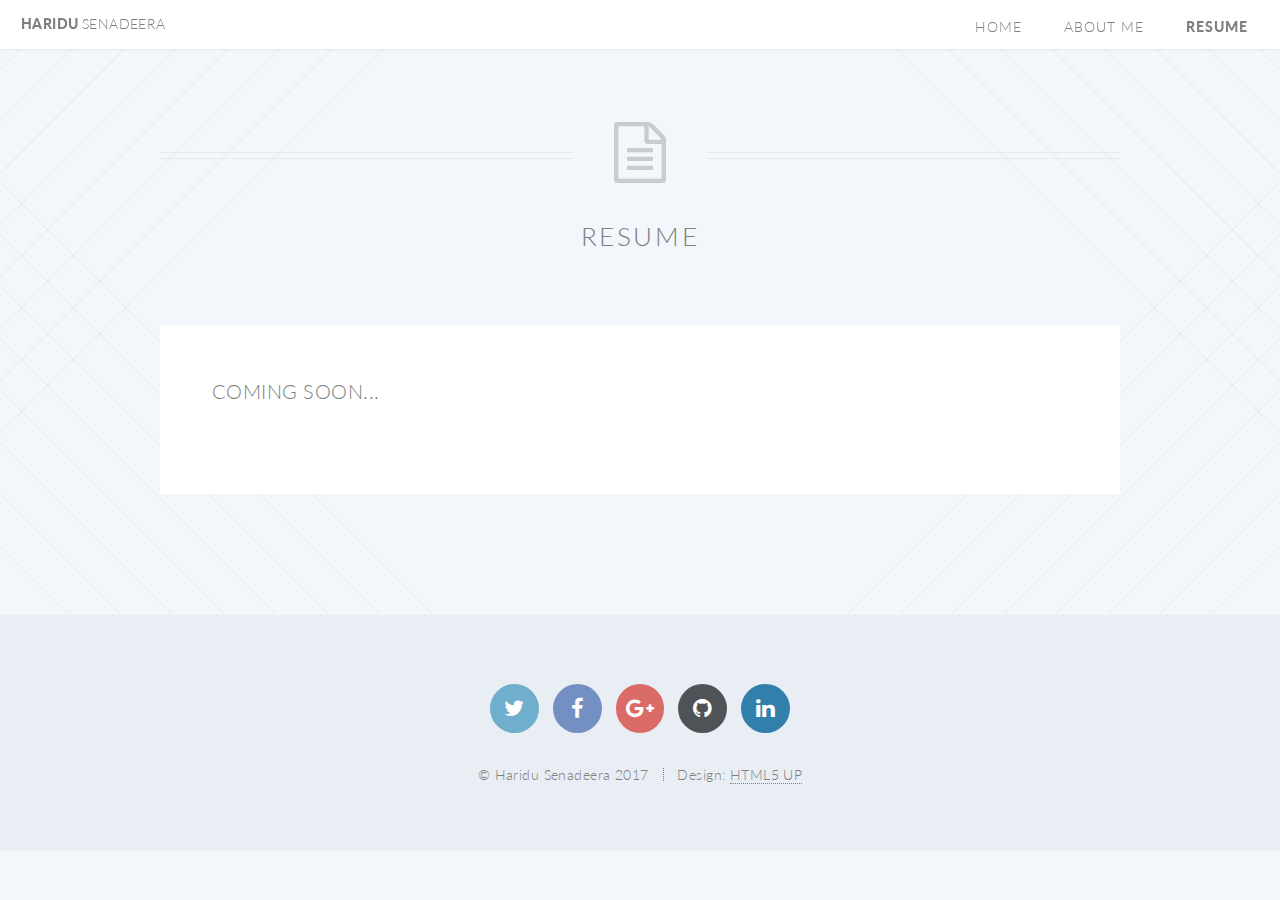
<file: resume.html>
<!DOCTYPE HTML>
<!--
	Twenty by HTML5 UP
	html5up.net | @ajlkn
	Free for personal and commercial use under the CCA 3.0 license (html5up.net/license)
-->
<html>
	<head>
		<title>Resume | Haridu</title>
		<meta charset="utf-8" />
		<meta name="viewport" content="width=device-width, initial-scale=1" />
		<!--[if lte IE 8]><script src="assets/js/ie/html5shiv.js"></script><![endif]-->
		<link rel="stylesheet" href="assets/css/main.css" />
		<!--[if lte IE 8]><link rel="stylesheet" href="assets/css/ie8.css" /><![endif]-->
		<!--[if lte IE 9]><link rel="stylesheet" href="assets/css/ie9.css" /><![endif]-->
	</head>
	<body class="no-sidebar">
		<div id="page-wrapper">

			<!-- Header -->
				<header id="header">
					<h1 id="logo"><a href="index.html">Haridu <span>Senadeera</span></a></h1>
					<nav id="nav">
						<ul>
							<li><a href="index.html">Home</a></li>
							<li><a href="about.html">About Me</a></li>
							<li class="current"><a href="resume.html">Resume</a></li>
						</ul>
					</nav>
				</header>

			<!-- Main -->
				<article id="main">

					<header class="special container">
						<span class="icon fa-file-text-o"></span>
						<h2>Resume</h2>
					</header>

					<!-- One -->
						<section class="wrapper style4 container">

							<!-- Content -->
								<div class="content">
									<section>
										<header>
											<h3>Coming Soon...</h3>
										</header>
										<p></p>
									</section>
								</div>

						</section>

				</article>

			<!-- Footer -->
				<footer id="footer">

					<ul class="icons">
						<li><a href="https://twitter.com/haridu" class="icon circle fa-twitter"><span class="label">Twitter</span></a></li>
						<li><a href="https://www.facebook.com/haridu.senadeera" class="icon circle fa-facebook"><span class="label">Facebook</span></a></li>
						<li><a href="https://plus.google.com/+HariduSenadeera" class="icon circle fa-google-plus"><span class="label">Google+</span></a></li>
						<li><a href="https://github.com/haridusenadeera" class="icon circle fa-github"><span class="label">Github</span></a></li>
						<li><a href="https://www.linkedin.com/in/haridu-senadeera/" class="icon circle fa-linkedin"><span class="label">LinkedIn</span></a></li>
					</ul>

					<ul class="copyright">
						<li>&copy; Haridu Senadeera 2017</li><li>Design: <a href="http://html5up.net">HTML5 UP</a></li>
					</ul>

				</footer>

		</div>

		<!-- Scripts -->
			<script src="assets/js/jquery.min.js"></script>
			<script src="assets/js/jquery.dropotron.min.js"></script>
			<script src="assets/js/jquery.scrolly.min.js"></script>
			<script src="assets/js/jquery.scrollgress.min.js"></script>
			<script src="assets/js/skel.min.js"></script>
			<script src="assets/js/util.js"></script>
			<!--[if lte IE 8]><script src="assets/js/ie/respond.min.js"></script><![endif]-->
			<script src="assets/js/main.js"></script>

	</body>
</html>
</file>
<file: assets/css/ie8.css>
/*
	Twenty by HTML5 UP
	html5up.net | @ajlkn
	Free for personal and commercial use under the CCA 3.0 license (html5up.net/license)
*/

/* Section/Article */

	section > .last-child, section.last-child,
	article > .last-child,
	article.last-child {
		margin-bottom: 0;
	}

/* Banner */

	#banner {
		background-image: url("../../images/banner.jpg");
		background-repeat: no-repeat;
		background-size: cover;
		background-position: auto;
		-ms-behavior: url("assets/js/ie/backgroundsize.min.htc");
	}

		#banner .inner {
			background: #341b2b;
		}

/* CTA */

	#cta {
		background-image: url("../../images/banner.jpg");
		background-repeat: no-repeat;
		background-size: cover;
		background-position: auto;
		-ms-behavior: url("assets/js/ie/backgroundsize.min.htc");
	}
</file>
<file: assets/css/ie9.css>
/*
	Twenty by HTML5 UP
	html5up.net | @ajlkn
	Free for personal and commercial use under the CCA 3.0 license (html5up.net/license)
*/

/* Banner */

	#banner .inner {
		opacity: 1.0;
	}
</file>
<file: assets/css/main.css>
@import url("font-awesome.min.css");
@import url("https://fonts.googleapis.com/css?family=Lato:300,400,900");

/*
	Twenty by HTML5 UP
	html5up.net | @ajlkn
	Free for personal and commercial use under the CCA 3.0 license (html5up.net/license)
*/

/* Reset */

	html, body, div, span, applet, object, iframe, h1, h2, h3, h4, h5, h6, p, blockquote, pre, a, abbr, acronym, address, big, cite, code, del, dfn, em, img, ins, kbd, q, s, samp, small, strike, strong, sub, sup, tt, var, b, u, i, center, dl, dt, dd, ol, ul, li, fieldset, form, label, legend, table, caption, tbody, tfoot, thead, tr, th, td, article, aside, canvas, details, embed, figure, figcaption, footer, header, hgroup, menu, nav, output, ruby, section, summary, time, mark, audio, video {
		margin: 0;
		padding: 0;
		border: 0;
		font-size: 100%;
		font: inherit;
		vertical-align: baseline;
	}

	article, aside, details, figcaption, figure, footer, header, hgroup, menu, nav, section {
		display: block;
	}

	body {
		line-height: 1;
	}

	ol, ul {
		list-style: none;
	}

	blockquote, q {
		quotes: none;
	}

	blockquote:before, blockquote:after, q:before, q:after {
		content: '';
		content: none;
	}

	table {
		border-collapse: collapse;
		border-spacing: 0;
	}

	body {
		-webkit-text-size-adjust: none;
	}

/* Box Model */

	*, *:before, *:after {
		-moz-box-sizing: border-box;
		-webkit-box-sizing: border-box;
		box-sizing: border-box;
	}

/* Containers */

	.container {
		margin-left: auto;
		margin-right: auto;
	}

	.container.\31 25\25 {
		width: 100%;
		max-width: 1750px;
		min-width: 1400px;
	}

	.container.\37 5\25 {
		width: 1050px;
	}

	.container.\35 0\25 {
		width: 700px;
	}

	.container.\32 5\25 {
		width: 350px;
	}

	.container {
		width: 1400px;
	}

	@media screen and (max-width: 1680px) {

		.container.\31 25\25 {
			width: 100%;
			max-width: 1500px;
			min-width: 1200px;
		}

		.container.\37 5\25 {
			width: 900px;
		}

		.container.\35 0\25 {
			width: 600px;
		}

		.container.\32 5\25 {
			width: 300px;
		}

		.container {
			width: 1200px;
		}

	}

	@media screen and (max-width: 1280px) {

		.container.\31 25\25 {
			width: 100%;
			max-width: 1200px;
			min-width: 960px;
		}

		.container.\37 5\25 {
			width: 720px;
		}

		.container.\35 0\25 {
			width: 480px;
		}

		.container.\32 5\25 {
			width: 240px;
		}

		.container {
			width: 960px;
		}

	}

	@media screen and (max-width: 980px) {

		.container.\31 25\25 {
			width: 100%;
			max-width: 118.75%;
			min-width: 95%;
		}

		.container.\37 5\25 {
			width: 71.25%;
		}

		.container.\35 0\25 {
			width: 47.5%;
		}

		.container.\32 5\25 {
			width: 23.75%;
		}

		.container {
			width: 95%;
		}

	}

	@media screen and (max-width: 840px) {

		.container.\31 25\25 {
			width: 100%;
			max-width: 118.75%;
			min-width: 95%;
		}

		.container.\37 5\25 {
			width: 71.25%;
		}

		.container.\35 0\25 {
			width: 47.5%;
		}

		.container.\32 5\25 {
			width: 23.75%;
		}

		.container {
			width: 95% !important;
		}

	}

	@media screen and (max-width: 736px) {

		.container.\31 25\25 {
			width: 100%;
			max-width: 125%;
			min-width: 100%;
		}

		.container.\37 5\25 {
			width: 75%;
		}

		.container.\35 0\25 {
			width: 50%;
		}

		.container.\32 5\25 {
			width: 25%;
		}

		.container {
			width: 100% !important;
		}

	}

/* Grid */

	.row {
		border-bottom: solid 1px transparent;
		-moz-box-sizing: border-box;
		-webkit-box-sizing: border-box;
		box-sizing: border-box;
	}

	.row > * {
		float: left;
		-moz-box-sizing: border-box;
		-webkit-box-sizing: border-box;
		box-sizing: border-box;
	}

	.row:after, .row:before {
		content: '';
		display: block;
		clear: both;
		height: 0;
	}

	.row.uniform > * > :first-child {
		margin-top: 0;
	}

	.row.uniform > * > :last-child {
		margin-bottom: 0;
	}

	.row.\30 \25 > * {
		padding: 0px 0 0 0px;
	}

	.row.\30 \25 {
		margin: 0px 0 -1px 0px;
	}

	.row.uniform.\30 \25 > * {
		padding: 0px 0 0 0px;
	}

	.row.uniform.\30 \25 {
		margin: 0px 0 -1px 0px;
	}

	.row > * {
		padding: 50px 0 0 50px;
	}

	.row {
		margin: -50px 0 -1px -50px;
	}

	.row.uniform > * {
		padding: 50px 0 0 50px;
	}

	.row.uniform {
		margin: -50px 0 -1px -50px;
	}

	.row.\32 00\25 > * {
		padding: 100px 0 0 100px;
	}

	.row.\32 00\25 {
		margin: -100px 0 -1px -100px;
	}

	.row.uniform.\32 00\25 > * {
		padding: 100px 0 0 100px;
	}

	.row.uniform.\32 00\25 {
		margin: -100px 0 -1px -100px;
	}

	.row.\31 50\25 > * {
		padding: 75px 0 0 75px;
	}

	.row.\31 50\25 {
		margin: -75px 0 -1px -75px;
	}

	.row.uniform.\31 50\25 > * {
		padding: 75px 0 0 75px;
	}

	.row.uniform.\31 50\25 {
		margin: -75px 0 -1px -75px;
	}

	.row.\35 0\25 > * {
		padding: 25px 0 0 25px;
	}

	.row.\35 0\25 {
		margin: -25px 0 -1px -25px;
	}

	.row.uniform.\35 0\25 > * {
		padding: 25px 0 0 25px;
	}

	.row.uniform.\35 0\25 {
		margin: -25px 0 -1px -25px;
	}

	.row.\32 5\25 > * {
		padding: 12.5px 0 0 12.5px;
	}

	.row.\32 5\25 {
		margin: -12.5px 0 -1px -12.5px;
	}

	.row.uniform.\32 5\25 > * {
		padding: 12.5px 0 0 12.5px;
	}

	.row.uniform.\32 5\25 {
		margin: -12.5px 0 -1px -12.5px;
	}

	.\31 2u, .\31 2u\24 {
		width: 100%;
		clear: none;
		margin-left: 0;
	}

	.\31 1u, .\31 1u\24 {
		width: 91.6666666667%;
		clear: none;
		margin-left: 0;
	}

	.\31 0u, .\31 0u\24 {
		width: 83.3333333333%;
		clear: none;
		margin-left: 0;
	}

	.\39 u, .\39 u\24 {
		width: 75%;
		clear: none;
		margin-left: 0;
	}

	.\38 u, .\38 u\24 {
		width: 66.6666666667%;
		clear: none;
		margin-left: 0;
	}

	.\37 u, .\37 u\24 {
		width: 58.3333333333%;
		clear: none;
		margin-left: 0;
	}

	.\36 u, .\36 u\24 {
		width: 50%;
		clear: none;
		margin-left: 0;
	}

	.\35 u, .\35 u\24 {
		width: 41.6666666667%;
		clear: none;
		margin-left: 0;
	}

	.\34 u, .\34 u\24 {
		width: 33.3333333333%;
		clear: none;
		margin-left: 0;
	}

	.\33 u, .\33 u\24 {
		width: 25%;
		clear: none;
		margin-left: 0;
	}

	.\32 u, .\32 u\24 {
		width: 16.6666666667%;
		clear: none;
		margin-left: 0;
	}

	.\31 u, .\31 u\24 {
		width: 8.3333333333%;
		clear: none;
		margin-left: 0;
	}

	.\31 2u\24 + *,
	.\31 1u\24 + *,
	.\31 0u\24 + *,
	.\39 u\24 + *,
	.\38 u\24 + *,
	.\37 u\24 + *,
	.\36 u\24 + *,
	.\35 u\24 + *,
	.\34 u\24 + *,
	.\33 u\24 + *,
	.\32 u\24 + *,
	.\31 u\24 + * {
		clear: left;
	}

	.\-11u {
		margin-left: 91.66667%;
	}

	.\-10u {
		margin-left: 83.33333%;
	}

	.\-9u {
		margin-left: 75%;
	}

	.\-8u {
		margin-left: 66.66667%;
	}

	.\-7u {
		margin-left: 58.33333%;
	}

	.\-6u {
		margin-left: 50%;
	}

	.\-5u {
		margin-left: 41.66667%;
	}

	.\-4u {
		margin-left: 33.33333%;
	}

	.\-3u {
		margin-left: 25%;
	}

	.\-2u {
		margin-left: 16.66667%;
	}

	.\-1u {
		margin-left: 8.33333%;
	}

	@media screen and (max-width: 1680px) {

		.row > * {
			padding: 40px 0 0 40px;
		}

		.row {
			margin: -40px 0 -1px -40px;
		}

		.row.uniform > * {
			padding: 40px 0 0 40px;
		}

		.row.uniform {
			margin: -40px 0 -1px -40px;
		}

		.row.\32 00\25 > * {
			padding: 80px 0 0 80px;
		}

		.row.\32 00\25 {
			margin: -80px 0 -1px -80px;
		}

		.row.uniform.\32 00\25 > * {
			padding: 80px 0 0 80px;
		}

		.row.uniform.\32 00\25 {
			margin: -80px 0 -1px -80px;
		}

		.row.\31 50\25 > * {
			padding: 60px 0 0 60px;
		}

		.row.\31 50\25 {
			margin: -60px 0 -1px -60px;
		}

		.row.uniform.\31 50\25 > * {
			padding: 60px 0 0 60px;
		}

		.row.uniform.\31 50\25 {
			margin: -60px 0 -1px -60px;
		}

		.row.\35 0\25 > * {
			padding: 20px 0 0 20px;
		}

		.row.\35 0\25 {
			margin: -20px 0 -1px -20px;
		}

		.row.uniform.\35 0\25 > * {
			padding: 20px 0 0 20px;
		}

		.row.uniform.\35 0\25 {
			margin: -20px 0 -1px -20px;
		}

		.row.\32 5\25 > * {
			padding: 10px 0 0 10px;
		}

		.row.\32 5\25 {
			margin: -10px 0 -1px -10px;
		}

		.row.uniform.\32 5\25 > * {
			padding: 10px 0 0 10px;
		}

		.row.uniform.\32 5\25 {
			margin: -10px 0 -1px -10px;
		}

		.\31 2u\28wide\29, .\31 2u\24\28wide\29 {
			width: 100%;
			clear: none;
			margin-left: 0;
		}

		.\31 1u\28wide\29, .\31 1u\24\28wide\29 {
			width: 91.6666666667%;
			clear: none;
			margin-left: 0;
		}

		.\31 0u\28wide\29, .\31 0u\24\28wide\29 {
			width: 83.3333333333%;
			clear: none;
			margin-left: 0;
		}

		.\39 u\28wide\29, .\39 u\24\28wide\29 {
			width: 75%;
			clear: none;
			margin-left: 0;
		}

		.\38 u\28wide\29, .\38 u\24\28wide\29 {
			width: 66.6666666667%;
			clear: none;
			margin-left: 0;
		}

		.\37 u\28wide\29, .\37 u\24\28wide\29 {
			width: 58.3333333333%;
			clear: none;
			margin-left: 0;
		}

		.\36 u\28wide\29, .\36 u\24\28wide\29 {
			width: 50%;
			clear: none;
			margin-left: 0;
		}

		.\35 u\28wide\29, .\35 u\24\28wide\29 {
			width: 41.6666666667%;
			clear: none;
			margin-left: 0;
		}

		.\34 u\28wide\29, .\34 u\24\28wide\29 {
			width: 33.3333333333%;
			clear: none;
			margin-left: 0;
		}

		.\33 u\28wide\29, .\33 u\24\28wide\29 {
			width: 25%;
			clear: none;
			margin-left: 0;
		}

		.\32 u\28wide\29, .\32 u\24\28wide\29 {
			width: 16.6666666667%;
			clear: none;
			margin-left: 0;
		}

		.\31 u\28wide\29, .\31 u\24\28wide\29 {
			width: 8.3333333333%;
			clear: none;
			margin-left: 0;
		}

		.\31 2u\24\28wide\29 + *,
		.\31 1u\24\28wide\29 + *,
		.\31 0u\24\28wide\29 + *,
		.\39 u\24\28wide\29 + *,
		.\38 u\24\28wide\29 + *,
		.\37 u\24\28wide\29 + *,
		.\36 u\24\28wide\29 + *,
		.\35 u\24\28wide\29 + *,
		.\34 u\24\28wide\29 + *,
		.\33 u\24\28wide\29 + *,
		.\32 u\24\28wide\29 + *,
		.\31 u\24\28wide\29 + * {
			clear: left;
		}

		.\-11u\28wide\29 {
			margin-left: 91.66667%;
		}

		.\-10u\28wide\29 {
			margin-left: 83.33333%;
		}

		.\-9u\28wide\29 {
			margin-left: 75%;
		}

		.\-8u\28wide\29 {
			margin-left: 66.66667%;
		}

		.\-7u\28wide\29 {
			margin-left: 58.33333%;
		}

		.\-6u\28wide\29 {
			margin-left: 50%;
		}

		.\-5u\28wide\29 {
			margin-left: 41.66667%;
		}

		.\-4u\28wide\29 {
			margin-left: 33.33333%;
		}

		.\-3u\28wide\29 {
			margin-left: 25%;
		}

		.\-2u\28wide\29 {
			margin-left: 16.66667%;
		}

		.\-1u\28wide\29 {
			margin-left: 8.33333%;
		}

	}

	@media screen and (max-width: 1280px) {

		.row > * {
			padding: 40px 0 0 40px;
		}

		.row {
			margin: -40px 0 -1px -40px;
		}

		.row.uniform > * {
			padding: 40px 0 0 40px;
		}

		.row.uniform {
			margin: -40px 0 -1px -40px;
		}

		.row.\32 00\25 > * {
			padding: 80px 0 0 80px;
		}

		.row.\32 00\25 {
			margin: -80px 0 -1px -80px;
		}

		.row.uniform.\32 00\25 > * {
			padding: 80px 0 0 80px;
		}

		.row.uniform.\32 00\25 {
			margin: -80px 0 -1px -80px;
		}

		.row.\31 50\25 > * {
			padding: 60px 0 0 60px;
		}

		.row.\31 50\25 {
			margin: -60px 0 -1px -60px;
		}

		.row.uniform.\31 50\25 > * {
			padding: 60px 0 0 60px;
		}

		.row.uniform.\31 50\25 {
			margin: -60px 0 -1px -60px;
		}

		.row.\35 0\25 > * {
			padding: 20px 0 0 20px;
		}

		.row.\35 0\25 {
			margin: -20px 0 -1px -20px;
		}

		.row.uniform.\35 0\25 > * {
			padding: 20px 0 0 20px;
		}

		.row.uniform.\35 0\25 {
			margin: -20px 0 -1px -20px;
		}

		.row.\32 5\25 > * {
			padding: 10px 0 0 10px;
		}

		.row.\32 5\25 {
			margin: -10px 0 -1px -10px;
		}

		.row.uniform.\32 5\25 > * {
			padding: 10px 0 0 10px;
		}

		.row.uniform.\32 5\25 {
			margin: -10px 0 -1px -10px;
		}

		.\31 2u\28normal\29, .\31 2u\24\28normal\29 {
			width: 100%;
			clear: none;
			margin-left: 0;
		}

		.\31 1u\28normal\29, .\31 1u\24\28normal\29 {
			width: 91.6666666667%;
			clear: none;
			margin-left: 0;
		}

		.\31 0u\28normal\29, .\31 0u\24\28normal\29 {
			width: 83.3333333333%;
			clear: none;
			margin-left: 0;
		}

		.\39 u\28normal\29, .\39 u\24\28normal\29 {
			width: 75%;
			clear: none;
			margin-left: 0;
		}

		.\38 u\28normal\29, .\38 u\24\28normal\29 {
			width: 66.6666666667%;
			clear: none;
			margin-left: 0;
		}

		.\37 u\28normal\29, .\37 u\24\28normal\29 {
			width: 58.3333333333%;
			clear: none;
			margin-left: 0;
		}

		.\36 u\28normal\29, .\36 u\24\28normal\29 {
			width: 50%;
			clear: none;
			margin-left: 0;
		}

		.\35 u\28normal\29, .\35 u\24\28normal\29 {
			width: 41.6666666667%;
			clear: none;
			margin-left: 0;
		}

		.\34 u\28normal\29, .\34 u\24\28normal\29 {
			width: 33.3333333333%;
			clear: none;
			margin-left: 0;
		}

		.\33 u\28normal\29, .\33 u\24\28normal\29 {
			width: 25%;
			clear: none;
			margin-left: 0;
		}

		.\32 u\28normal\29, .\32 u\24\28normal\29 {
			width: 16.6666666667%;
			clear: none;
			margin-left: 0;
		}

		.\31 u\28normal\29, .\31 u\24\28normal\29 {
			width: 8.3333333333%;
			clear: none;
			margin-left: 0;
		}

		.\31 2u\24\28normal\29 + *,
		.\31 1u\24\28normal\29 + *,
		.\31 0u\24\28normal\29 + *,
		.\39 u\24\28normal\29 + *,
		.\38 u\24\28normal\29 + *,
		.\37 u\24\28normal\29 + *,
		.\36 u\24\28normal\29 + *,
		.\35 u\24\28normal\29 + *,
		.\34 u\24\28normal\29 + *,
		.\33 u\24\28normal\29 + *,
		.\32 u\24\28normal\29 + *,
		.\31 u\24\28normal\29 + * {
			clear: left;
		}

		.\-11u\28normal\29 {
			margin-left: 91.66667%;
		}

		.\-10u\28normal\29 {
			margin-left: 83.33333%;
		}

		.\-9u\28normal\29 {
			margin-left: 75%;
		}

		.\-8u\28normal\29 {
			margin-left: 66.66667%;
		}

		.\-7u\28normal\29 {
			margin-left: 58.33333%;
		}

		.\-6u\28normal\29 {
			margin-left: 50%;
		}

		.\-5u\28normal\29 {
			margin-left: 41.66667%;
		}

		.\-4u\28normal\29 {
			margin-left: 33.33333%;
		}

		.\-3u\28normal\29 {
			margin-left: 25%;
		}

		.\-2u\28normal\29 {
			margin-left: 16.66667%;
		}

		.\-1u\28normal\29 {
			margin-left: 8.33333%;
		}

	}

	@media screen and (max-width: 980px) {

		.row > * {
			padding: 30px 0 0 30px;
		}

		.row {
			margin: -30px 0 -1px -30px;
		}

		.row.uniform > * {
			padding: 30px 0 0 30px;
		}

		.row.uniform {
			margin: -30px 0 -1px -30px;
		}

		.row.\32 00\25 > * {
			padding: 60px 0 0 60px;
		}

		.row.\32 00\25 {
			margin: -60px 0 -1px -60px;
		}

		.row.uniform.\32 00\25 > * {
			padding: 60px 0 0 60px;
		}

		.row.uniform.\32 00\25 {
			margin: -60px 0 -1px -60px;
		}

		.row.\31 50\25 > * {
			padding: 45px 0 0 45px;
		}

		.row.\31 50\25 {
			margin: -45px 0 -1px -45px;
		}

		.row.uniform.\31 50\25 > * {
			padding: 45px 0 0 45px;
		}

		.row.uniform.\31 50\25 {
			margin: -45px 0 -1px -45px;
		}

		.row.\35 0\25 > * {
			padding: 15px 0 0 15px;
		}

		.row.\35 0\25 {
			margin: -15px 0 -1px -15px;
		}

		.row.uniform.\35 0\25 > * {
			padding: 15px 0 0 15px;
		}

		.row.uniform.\35 0\25 {
			margin: -15px 0 -1px -15px;
		}

		.row.\32 5\25 > * {
			padding: 7.5px 0 0 7.5px;
		}

		.row.\32 5\25 {
			margin: -7.5px 0 -1px -7.5px;
		}

		.row.uniform.\32 5\25 > * {
			padding: 7.5px 0 0 7.5px;
		}

		.row.uniform.\32 5\25 {
			margin: -7.5px 0 -1px -7.5px;
		}

		.\31 2u\28narrow\29, .\31 2u\24\28narrow\29 {
			width: 100%;
			clear: none;
			margin-left: 0;
		}

		.\31 1u\28narrow\29, .\31 1u\24\28narrow\29 {
			width: 91.6666666667%;
			clear: none;
			margin-left: 0;
		}

		.\31 0u\28narrow\29, .\31 0u\24\28narrow\29 {
			width: 83.3333333333%;
			clear: none;
			margin-left: 0;
		}

		.\39 u\28narrow\29, .\39 u\24\28narrow\29 {
			width: 75%;
			clear: none;
			margin-left: 0;
		}

		.\38 u\28narrow\29, .\38 u\24\28narrow\29 {
			width: 66.6666666667%;
			clear: none;
			margin-left: 0;
		}

		.\37 u\28narrow\29, .\37 u\24\28narrow\29 {
			width: 58.3333333333%;
			clear: none;
			margin-left: 0;
		}

		.\36 u\28narrow\29, .\36 u\24\28narrow\29 {
			width: 50%;
			clear: none;
			margin-left: 0;
		}

		.\35 u\28narrow\29, .\35 u\24\28narrow\29 {
			width: 41.6666666667%;
			clear: none;
			margin-left: 0;
		}

		.\34 u\28narrow\29, .\34 u\24\28narrow\29 {
			width: 33.3333333333%;
			clear: none;
			margin-left: 0;
		}

		.\33 u\28narrow\29, .\33 u\24\28narrow\29 {
			width: 25%;
			clear: none;
			margin-left: 0;
		}

		.\32 u\28narrow\29, .\32 u\24\28narrow\29 {
			width: 16.6666666667%;
			clear: none;
			margin-left: 0;
		}

		.\31 u\28narrow\29, .\31 u\24\28narrow\29 {
			width: 8.3333333333%;
			clear: none;
			margin-left: 0;
		}

		.\31 2u\24\28narrow\29 + *,
		.\31 1u\24\28narrow\29 + *,
		.\31 0u\24\28narrow\29 + *,
		.\39 u\24\28narrow\29 + *,
		.\38 u\24\28narrow\29 + *,
		.\37 u\24\28narrow\29 + *,
		.\36 u\24\28narrow\29 + *,
		.\35 u\24\28narrow\29 + *,
		.\34 u\24\28narrow\29 + *,
		.\33 u\24\28narrow\29 + *,
		.\32 u\24\28narrow\29 + *,
		.\31 u\24\28narrow\29 + * {
			clear: left;
		}

		.\-11u\28narrow\29 {
			margin-left: 91.66667%;
		}

		.\-10u\28narrow\29 {
			margin-left: 83.33333%;
		}

		.\-9u\28narrow\29 {
			margin-left: 75%;
		}

		.\-8u\28narrow\29 {
			margin-left: 66.66667%;
		}

		.\-7u\28narrow\29 {
			margin-left: 58.33333%;
		}

		.\-6u\28narrow\29 {
			margin-left: 50%;
		}

		.\-5u\28narrow\29 {
			margin-left: 41.66667%;
		}

		.\-4u\28narrow\29 {
			margin-left: 33.33333%;
		}

		.\-3u\28narrow\29 {
			margin-left: 25%;
		}

		.\-2u\28narrow\29 {
			margin-left: 16.66667%;
		}

		.\-1u\28narrow\29 {
			margin-left: 8.33333%;
		}

	}

	@media screen and (max-width: 840px) {

		.row > * {
			padding: 30px 0 0 30px;
		}

		.row {
			margin: -30px 0 -1px -30px;
		}

		.row.uniform > * {
			padding: 30px 0 0 30px;
		}

		.row.uniform {
			margin: -30px 0 -1px -30px;
		}

		.row.\32 00\25 > * {
			padding: 60px 0 0 60px;
		}

		.row.\32 00\25 {
			margin: -60px 0 -1px -60px;
		}

		.row.uniform.\32 00\25 > * {
			padding: 60px 0 0 60px;
		}

		.row.uniform.\32 00\25 {
			margin: -60px 0 -1px -60px;
		}

		.row.\31 50\25 > * {
			padding: 45px 0 0 45px;
		}

		.row.\31 50\25 {
			margin: -45px 0 -1px -45px;
		}

		.row.uniform.\31 50\25 > * {
			padding: 45px 0 0 45px;
		}

		.row.uniform.\31 50\25 {
			margin: -45px 0 -1px -45px;
		}

		.row.\35 0\25 > * {
			padding: 15px 0 0 15px;
		}

		.row.\35 0\25 {
			margin: -15px 0 -1px -15px;
		}

		.row.uniform.\35 0\25 > * {
			padding: 15px 0 0 15px;
		}

		.row.uniform.\35 0\25 {
			margin: -15px 0 -1px -15px;
		}

		.row.\32 5\25 > * {
			padding: 7.5px 0 0 7.5px;
		}

		.row.\32 5\25 {
			margin: -7.5px 0 -1px -7.5px;
		}

		.row.uniform.\32 5\25 > * {
			padding: 7.5px 0 0 7.5px;
		}

		.row.uniform.\32 5\25 {
			margin: -7.5px 0 -1px -7.5px;
		}

		.\31 2u\28narrower\29, .\31 2u\24\28narrower\29 {
			width: 100%;
			clear: none;
			margin-left: 0;
		}

		.\31 1u\28narrower\29, .\31 1u\24\28narrower\29 {
			width: 91.6666666667%;
			clear: none;
			margin-left: 0;
		}

		.\31 0u\28narrower\29, .\31 0u\24\28narrower\29 {
			width: 83.3333333333%;
			clear: none;
			margin-left: 0;
		}

		.\39 u\28narrower\29, .\39 u\24\28narrower\29 {
			width: 75%;
			clear: none;
			margin-left: 0;
		}

		.\38 u\28narrower\29, .\38 u\24\28narrower\29 {
			width: 66.6666666667%;
			clear: none;
			margin-left: 0;
		}

		.\37 u\28narrower\29, .\37 u\24\28narrower\29 {
			width: 58.3333333333%;
			clear: none;
			margin-left: 0;
		}

		.\36 u\28narrower\29, .\36 u\24\28narrower\29 {
			width: 50%;
			clear: none;
			margin-left: 0;
		}

		.\35 u\28narrower\29, .\35 u\24\28narrower\29 {
			width: 41.6666666667%;
			clear: none;
			margin-left: 0;
		}

		.\34 u\28narrower\29, .\34 u\24\28narrower\29 {
			width: 33.3333333333%;
			clear: none;
			margin-left: 0;
		}

		.\33 u\28narrower\29, .\33 u\24\28narrower\29 {
			width: 25%;
			clear: none;
			margin-left: 0;
		}

		.\32 u\28narrower\29, .\32 u\24\28narrower\29 {
			width: 16.6666666667%;
			clear: none;
			margin-left: 0;
		}

		.\31 u\28narrower\29, .\31 u\24\28narrower\29 {
			width: 8.3333333333%;
			clear: none;
			margin-left: 0;
		}

		.\31 2u\24\28narrower\29 + *,
		.\31 1u\24\28narrower\29 + *,
		.\31 0u\24\28narrower\29 + *,
		.\39 u\24\28narrower\29 + *,
		.\38 u\24\28narrower\29 + *,
		.\37 u\24\28narrower\29 + *,
		.\36 u\24\28narrower\29 + *,
		.\35 u\24\28narrower\29 + *,
		.\34 u\24\28narrower\29 + *,
		.\33 u\24\28narrower\29 + *,
		.\32 u\24\28narrower\29 + *,
		.\31 u\24\28narrower\29 + * {
			clear: left;
		}

		.\-11u\28narrower\29 {
			margin-left: 91.66667%;
		}

		.\-10u\28narrower\29 {
			margin-left: 83.33333%;
		}

		.\-9u\28narrower\29 {
			margin-left: 75%;
		}

		.\-8u\28narrower\29 {
			margin-left: 66.66667%;
		}

		.\-7u\28narrower\29 {
			margin-left: 58.33333%;
		}

		.\-6u\28narrower\29 {
			margin-left: 50%;
		}

		.\-5u\28narrower\29 {
			margin-left: 41.66667%;
		}

		.\-4u\28narrower\29 {
			margin-left: 33.33333%;
		}

		.\-3u\28narrower\29 {
			margin-left: 25%;
		}

		.\-2u\28narrower\29 {
			margin-left: 16.66667%;
		}

		.\-1u\28narrower\29 {
			margin-left: 8.33333%;
		}

	}

	@media screen and (max-width: 736px) {

		.row > * {
			padding: 30px 0 0 30px;
		}

		.row {
			margin: -30px 0 -1px -30px;
		}

		.row.uniform > * {
			padding: 30px 0 0 30px;
		}

		.row.uniform {
			margin: -30px 0 -1px -30px;
		}

		.row.\32 00\25 > * {
			padding: 60px 0 0 60px;
		}

		.row.\32 00\25 {
			margin: -60px 0 -1px -60px;
		}

		.row.uniform.\32 00\25 > * {
			padding: 60px 0 0 60px;
		}

		.row.uniform.\32 00\25 {
			margin: -60px 0 -1px -60px;
		}

		.row.\31 50\25 > * {
			padding: 45px 0 0 45px;
		}

		.row.\31 50\25 {
			margin: -45px 0 -1px -45px;
		}

		.row.uniform.\31 50\25 > * {
			padding: 45px 0 0 45px;
		}

		.row.uniform.\31 50\25 {
			margin: -45px 0 -1px -45px;
		}

		.row.\35 0\25 > * {
			padding: 15px 0 0 15px;
		}

		.row.\35 0\25 {
			margin: -15px 0 -1px -15px;
		}

		.row.uniform.\35 0\25 > * {
			padding: 15px 0 0 15px;
		}

		.row.uniform.\35 0\25 {
			margin: -15px 0 -1px -15px;
		}

		.row.\32 5\25 > * {
			padding: 7.5px 0 0 7.5px;
		}

		.row.\32 5\25 {
			margin: -7.5px 0 -1px -7.5px;
		}

		.row.uniform.\32 5\25 > * {
			padding: 7.5px 0 0 7.5px;
		}

		.row.uniform.\32 5\25 {
			margin: -7.5px 0 -1px -7.5px;
		}

		.\31 2u\28mobile\29, .\31 2u\24\28mobile\29 {
			width: 100%;
			clear: none;
			margin-left: 0;
		}

		.\31 1u\28mobile\29, .\31 1u\24\28mobile\29 {
			width: 91.6666666667%;
			clear: none;
			margin-left: 0;
		}

		.\31 0u\28mobile\29, .\31 0u\24\28mobile\29 {
			width: 83.3333333333%;
			clear: none;
			margin-left: 0;
		}

		.\39 u\28mobile\29, .\39 u\24\28mobile\29 {
			width: 75%;
			clear: none;
			margin-left: 0;
		}

		.\38 u\28mobile\29, .\38 u\24\28mobile\29 {
			width: 66.6666666667%;
			clear: none;
			margin-left: 0;
		}

		.\37 u\28mobile\29, .\37 u\24\28mobile\29 {
			width: 58.3333333333%;
			clear: none;
			margin-left: 0;
		}

		.\36 u\28mobile\29, .\36 u\24\28mobile\29 {
			width: 50%;
			clear: none;
			margin-left: 0;
		}

		.\35 u\28mobile\29, .\35 u\24\28mobile\29 {
			width: 41.6666666667%;
			clear: none;
			margin-left: 0;
		}

		.\34 u\28mobile\29, .\34 u\24\28mobile\29 {
			width: 33.3333333333%;
			clear: none;
			margin-left: 0;
		}

		.\33 u\28mobile\29, .\33 u\24\28mobile\29 {
			width: 25%;
			clear: none;
			margin-left: 0;
		}

		.\32 u\28mobile\29, .\32 u\24\28mobile\29 {
			width: 16.6666666667%;
			clear: none;
			margin-left: 0;
		}

		.\31 u\28mobile\29, .\31 u\24\28mobile\29 {
			width: 8.3333333333%;
			clear: none;
			margin-left: 0;
		}

		.\31 2u\24\28mobile\29 + *,
		.\31 1u\24\28mobile\29 + *,
		.\31 0u\24\28mobile\29 + *,
		.\39 u\24\28mobile\29 + *,
		.\38 u\24\28mobile\29 + *,
		.\37 u\24\28mobile\29 + *,
		.\36 u\24\28mobile\29 + *,
		.\35 u\24\28mobile\29 + *,
		.\34 u\24\28mobile\29 + *,
		.\33 u\24\28mobile\29 + *,
		.\32 u\24\28mobile\29 + *,
		.\31 u\24\28mobile\29 + * {
			clear: left;
		}

		.\-11u\28mobile\29 {
			margin-left: 91.66667%;
		}

		.\-10u\28mobile\29 {
			margin-left: 83.33333%;
		}

		.\-9u\28mobile\29 {
			margin-left: 75%;
		}

		.\-8u\28mobile\29 {
			margin-left: 66.66667%;
		}

		.\-7u\28mobile\29 {
			margin-left: 58.33333%;
		}

		.\-6u\28mobile\29 {
			margin-left: 50%;
		}

		.\-5u\28mobile\29 {
			margin-left: 41.66667%;
		}

		.\-4u\28mobile\29 {
			margin-left: 33.33333%;
		}

		.\-3u\28mobile\29 {
			margin-left: 25%;
		}

		.\-2u\28mobile\29 {
			margin-left: 16.66667%;
		}

		.\-1u\28mobile\29 {
			margin-left: 8.33333%;
		}

	}

/* Basic */

	body {
		background: #f3f6fa;
	}

		body.is-loading *, body.is-loading *:before, body.is-loading *:after {
			-moz-animation: none !important;
			-webkit-animation: none !important;
			-ms-animation: none !important;
			animation: none !important;
			-moz-transition: none !important;
			-webkit-transition: none !important;
			-ms-transition: none !important;
			transition: none !important;
		}

	body, input, select, textarea {
		color: #7c8081;
		font-family: 'Lato', sans-serif;
		font-size: 15pt;
		font-weight: 300;
		letter-spacing: 0.025em;
		line-height: 1.75em;
	}

	a {
		-moz-transition: color 0.2s ease-in-out, border-color 0.2s ease-in-out, background-color 0.2s ease-in-out;
		-webkit-transition: color 0.2s ease-in-out, border-color 0.2s ease-in-out, background-color 0.2s ease-in-out;
		-ms-transition: color 0.2s ease-in-out, border-color 0.2s ease-in-out, background-color 0.2s ease-in-out;
		transition: color 0.2s ease-in-out, border-color 0.2s ease-in-out, background-color 0.2s ease-in-out;
		color: #3fb1a3;
		text-decoration: none;
		border-bottom: dotted 1px;
	}

		a:hover {
			border-bottom-color: transparent;
		}

	strong, b {
		font-weight: 400;
	}

	p, ul, ol, dl, table, blockquote {
		margin: 0 0 2em 0;
	}

	h1, h2, h3, h4, h5, h6 {
		color: inherit;
		font-weight: 300;
		line-height: 1.75em;
		margin-bottom: 1em;
		text-transform: uppercase;
	}

		h1 a, h2 a, h3 a, h4 a, h5 a, h6 a {
			color: inherit;
			text-decoration: none;
			border: 0;
		}

	h2 {
		font-size: 1.5em;
		letter-spacing: 0.1em;
	}

	h3 {
		font-size: 1.15em;
		letter-spacing: 0.025em;
	}

	sub {
		font-size: 0.8em;
		position: relative;
		top: 0.5em;
	}

	sup {
		font-size: 0.8em;
		position: relative;
		top: -0.5em;
	}

	hr {
		border-top: solid 1px rgba(124, 128, 129, 0.2);
		border: 0;
		margin-bottom: 1.5em;
	}

	blockquote {
		border-left: solid 0.5em rgba(124, 128, 129, 0.2);
		font-style: italic;
		padding: 1em 0 1em 2em;
	}

/* Section/Article */

	section.special, article.special {
		text-align: center;
	}

	header.major {
		padding-bottom: 2em;
	}

	header.special {
		margin-bottom: 5em;
		padding-top: 7em;
		position: relative;
		text-align: center;
	}

		header.special:before, header.special:after {
			border-bottom: solid 1.5px;
			border-top: solid 1.5px;
			content: '';
			height: 7px;
			opacity: 0.1;
			position: absolute;
			top: 1.75em;
			width: 43%;
		}

		header.special:before {
			left: 0;
		}

		header.special:after {
			right: 0;
		}

		header.special h2 {
			margin-bottom: 0;
		}

		header.special h2 + p {
			margin-bottom: 0;
			padding-top: 1.5em;
		}

		header.special .icon {
			cursor: default;
			height: 7em;
			left: 0;
			position: absolute;
			text-align: center;
			top: 1em;
			width: 100%;
		}

			header.special .icon:before {
				font-size: 3.5em;
				opacity: 0.35;
			}

	footer > :last-child {
		margin-bottom: 0;
	}

	footer.major {
		padding-top: 3em;
	}

/* Form */

	input[type="text"],
	input[type="password"],
	input[type="email"],
	textarea {
		-moz-transition: background-color 0.2s ease-in-out, border-color 0.2s ease-in-out;
		-webkit-transition: background-color 0.2s ease-in-out, border-color 0.2s ease-in-out;
		-ms-transition: background-color 0.2s ease-in-out, border-color 0.2s ease-in-out;
		transition: background-color 0.2s ease-in-out, border-color 0.2s ease-in-out;
		-moz-appearance: none;
		-webkit-appearance: none;
		-ms-appearance: none;
		appearance: none;
		background: none;
		border: solid 1px rgba(124, 128, 129, 0.2);
		color: inherit;
		display: block;
		padding: 0.75em;
		text-decoration: none;
		width: 100%;
		outline: 0;
	}

		input[type="text"]:focus,
		input[type="password"]:focus,
		input[type="email"]:focus,
		textarea:focus {
			border-color: #83d3c9;
		}

	input[type="text"],
	input[type="password"],
	input[type="email"] {
		line-height: 1em;
	}

	::-webkit-input-placeholder {
		color: inherit;
		opacity: 0.5;
		position: relative;
		top: 3px;
	}

	:-moz-placeholder {
		color: inherit;
		opacity: 0.5;
	}

	::-moz-placeholder {
		color: inherit;
		opacity: 0.5;
	}

	:-ms-input-placeholder {
		color: inherit;
		opacity: 0.5;
	}

	.formerize-placeholder {
		color: rgba(124, 128, 129, 0.5) !important;
	}

/* Image */

	.image {
		border: 0;
		position: relative;
	}

		.image:before {
			background: url("images/overlay.png");
			content: '';
			height: 100%;
			left: 0;
			position: absolute;
			top: 0;
			width: 100%;
		}

		.image.fit {
			display: block;
		}

			.image.fit img {
				display: block;
				width: 100%;
			}

		.image.featured {
			display: block;
			margin: 0 0 2em 0;
		}

			.image.featured img {
				display: block;
				width: 100%;
			}

/* Icon */

	.icon {
		text-decoration: none;
		position: relative;
	}

		.icon:before {
			-moz-osx-font-smoothing: grayscale;
			-webkit-font-smoothing: antialiased;
			font-family: FontAwesome;
			font-style: normal;
			font-weight: normal;
			text-transform: none !important;
		}

		.icon.circle {
			-moz-transition: all 0.2s ease-in-out;
			-webkit-transition: all 0.2s ease-in-out;
			-ms-transition: all 0.2s ease-in-out;
			transition: all 0.2s ease-in-out;
			border: 0;
			border-radius: 100%;
			display: inline-block;
			font-size: 1.25em;
			height: 2.25em;
			left: 0;
			line-height: 2.25em;
			text-align: center;
			text-decoration: none;
			top: 0;
			width: 2.25em;
		}

			.icon.circle:hover {
				top: -0.2em;
			}

			.icon.circle.fa-twitter {
				background: #70aecd;
				color: #fff;
			}

				.icon.circle.fa-twitter:hover {
					background: #7fb7d2;
				}

			.icon.circle.fa-facebook {
				background: #7490c3;
				color: #fff;
			}

				.icon.circle.fa-facebook:hover {
					background: #829bc9;
				}

			.icon.circle.fa-google-plus {
				background: #db6b67;
				color: #fff;
			}

				.icon.circle.fa-google-plus:hover {
					background: #df7b77;
				}

			.icon.circle.fa-github {
				background: #4f5357;
				color: #fff;
			}

				.icon.circle.fa-github:hover {
					background: #65696c;
				}

			.icon.circle.fa-linkedin {
				background: #327fab;
				color: #fff;
			}

				.icon.circle.fa-linkedin:hover {
					background: #4c8fb6;
				}

		.icon.featured {
			cursor: default;
			display: block;
			margin: 0 0 1.5em 0;
			opacity: 0.35;
			text-align: center;
		}

			.icon.featured:before {
				font-size: 5em;
				line-height: 1em;
			}

		.icon > .label {
			display: none;
		}

/* List */

	ol.default {
		list-style: decimal;
		padding-left: 1.25em;
	}

		ol.default li {
			padding-left: 0.25em;
		}

	ul.default {
		list-style: disc;
		padding-left: 1em;
	}

		ul.default li {
			padding-left: 0.5em;
		}

	ul.icons {
		cursor: default;
	}

		ul.icons li {
			display: inline-block;
			line-height: 1em;
			padding-left: 0.5em;
		}

			ul.icons li:first-child {
				padding-left: 0;
			}

	ul.featured-icons {
		cursor: default;
		margin: -0.75em 0 0 0;
		opacity: 0.35;
		overflow: hidden;
		position: relative;
	}

		ul.featured-icons li {
			display: block;
			float: left;
			text-align: center;
			width: 50%;
		}

			ul.featured-icons li .icon {
				display: inline-block;
				font-size: 6.25em;
				height: 1.25em;
				line-height: 1.25em;
				width: 1em;
			}

	ul.buttons {
		cursor: default;
	}

		ul.buttons:last-child {
			margin-bottom: 0;
		}

		ul.buttons li {
			display: inline-block;
			padding: 0 0 0 1.5em;
		}

			ul.buttons li:first-child {
				padding: 0;
			}

		ul.buttons.vertical li {
			display: block;
			padding: 1.5em 0 0 0;
		}

			ul.buttons.vertical li:first-child {
				padding: 0;
			}

/* Table */

	table {
		width: 100%;
	}

		table.default {
			width: 100%;
		}

			table.default tbody tr {
				border-bottom: solid 1px rgba(124, 128, 129, 0.2);
			}

			table.default td {
				padding: 0.5em 1em 0.5em 1em;
			}

			table.default th {
				font-weight: 400;
				padding: 0.5em 1em 0.5em 1em;
				text-align: left;
			}

			table.default thead {
				background: #7c8081;
				color: #fff;
			}

/* Button */

	input[type="button"],
	input[type="submit"],
	input[type="reset"],
	.button {
		-moz-appearance: none;
		-webkit-appearance: none;
		-ms-appearance: none;
		appearance: none;
		-moz-transition: color 0.2s ease-in-out, border-color 0.2s ease-in-out, background-color 0.2s ease-in-out;
		-webkit-transition: color 0.2s ease-in-out, border-color 0.2s ease-in-out, background-color 0.2s ease-in-out;
		-ms-transition: color 0.2s ease-in-out, border-color 0.2s ease-in-out, background-color 0.2s ease-in-out;
		transition: color 0.2s ease-in-out, border-color 0.2s ease-in-out, background-color 0.2s ease-in-out;
		background: none;
		border: solid 1px;
		color: inherit;
		cursor: pointer;
		display: inline-block;
		font-size: 0.8em;
		font-weight: 900;
		letter-spacing: 2px;
		min-width: 18em;
		padding: 0 0.75em;
		line-height: 3.75em;
		text-align: center;
		text-decoration: none;
		text-transform: uppercase;
	}

		input[type="button"]:hover,
		input[type="submit"]:hover,
		input[type="reset"]:hover,
		.button:hover {
			background: rgba(188, 202, 206, 0.15);
			border-color: inherit;
		}

		input[type="button"].special,
		input[type="submit"].special,
		input[type="reset"].special,
		.button.special {
			background: #83d3c9;
			border-color: #83d3c9;
			color: #fff !important;
		}

			input[type="button"].special:hover,
			input[type="submit"].special:hover,
			input[type="reset"].special:hover,
			.button.special:hover {
				background: #96dad1 !important;
				border-color: #96dad1 !important;
			}

		input[type="button"].fit,
		input[type="submit"].fit,
		input[type="reset"].fit,
		.button.fit {
			width: 100%;
		}

		input[type="button"].small,
		input[type="submit"].small,
		input[type="reset"].small,
		.button.small {
			font-size: 0.7em;
			min-width: 14em;
			padding: 0.5em 0;
		}

/* Wrapper */

	.wrapper {
		margin-bottom: 5em;
		padding: 5em;
	}

		.wrapper.style1 {
			padding: 0;
		}

		.wrapper.style2 {
			background-color: #83d3c9;
			background-image: url("images/light-bl.svg"), url("images/light-br.svg");
			background-position: bottom left, bottom right;
			background-repeat: no-repeat, no-repeat;
			background-size: 25em, 25em;
			color: #fff;
		}

			.wrapper.style2 .button:hover {
				background: rgba(255, 255, 255, 0.15) !important;
			}

			.wrapper.style2 .button.special {
				background: #fff;
				border-color: #fff;
				color: #83d3c9 !important;
			}

				.wrapper.style2 .button.special:hover {
					border-color: inherit !important;
					color: #fff !important;
				}

		.wrapper.style3 {
			background: #fff;
			color: inherit;
		}

		.wrapper.style4 {
			background: #fff;
			color: inherit;
			padding: 4em;
		}

/* Header */

	@-moz-keyframes reveal-header {
		0% {
			top: -5em;
		}

		100% {
			top: 0;
		}
	}

	@-webkit-keyframes reveal-header {
		0% {
			top: -5em;
		}

		100% {
			top: 0;
		}
	}

	@-ms-keyframes reveal-header {
		0% {
			top: -5em;
		}

		100% {
			top: 0;
		}
	}

	@keyframes reveal-header {
		0% {
			top: -5em;
		}

		100% {
			top: 0;
		}
	}

	#header {
		background: #fff;
		box-shadow: 0 1px 2px 0 rgba(0, 0, 0, 0.075);
		color: inherit;
		cursor: default;
		font-size: 0.8em;
		left: 0;
		padding: 1em 1.5em;
		position: fixed;
		top: 0;
		width: 100%;
		z-index: 10000;
	}

		#header h1 {
			font-weight: 900;
			margin: 0;
		}

			#header h1 span {
				font-weight: 300;
			}

		#header nav {
			letter-spacing: 0.075em;
			position: absolute;
			right: 1.5em;
			text-transform: uppercase;
			top: 0.75em;
		}

			#header nav ul li {
				display: inline-block;
				margin-left: 1.5em;
			}

				#header nav ul li > ul {
					display: none;
				}

				#header nav ul li a {
					border: solid 1px transparent;
					color: inherit;
					display: inline-block;
					line-height: 1em;
					padding: 0.6em 0.75em;
					text-decoration: none;
				}

				#header nav ul li input[type="button"],
				#header nav ul li input[type="submit"],
				#header nav ul li input[type="reset"],
				#header nav ul li .button {
					font-size: 1em;
					min-width: 0;
					width: auto;
				}

				#header nav ul li.submenu > a {
					text-decoration: none;
				}

					#header nav ul li.submenu > a:before {
						-moz-osx-font-smoothing: grayscale;
						-webkit-font-smoothing: antialiased;
						font-family: FontAwesome;
						font-style: normal;
						font-weight: normal;
						text-transform: none !important;
					}

					#header nav ul li.submenu > a:before {
						content: '\f107';
						margin-right: 0.65em;
					}

				#header nav ul li.active > a, #header nav ul li:hover > a {
					-moz-transition: all 0.2s ease-in-out;
					-webkit-transition: all 0.2s ease-in-out;
					-ms-transition: all 0.2s ease-in-out;
					transition: all 0.2s ease-in-out;
					background: rgba(188, 202, 206, 0.15);
				}

				#header nav ul li.current > a {
					font-weight: 900;
				}

		#header.reveal {
			-moz-animation: reveal-header 0.5s;
			-webkit-animation: reveal-header 0.5s;
			-ms-animation: reveal-header 0.5s;
			animation: reveal-header 0.5s;
		}

		#header.alt {
			-moz-animation: none;
			-webkit-animation: none;
			-ms-animation: none;
			animation: none;
			background: transparent;
			box-shadow: none;
			color: #fff;
			padding: 2em 2.5em;
			position: absolute;
		}

			#header.alt nav {
				right: 2.5em;
				top: 1.75em;
			}

				#header.alt nav ul li.active > a, #header.alt nav ul li:hover > a {
					border: solid 1px;
				}

/* Dropotron */

	.dropotron {
		background: #fff;
		box-shadow: 0 1px 2px 0 rgba(0, 0, 0, 0.075);
		line-height: 2.25em;
		min-width: 13em;
		padding: 1em 0;
		text-transform: uppercase;
		margin-top: calc(-1em + 1px);
	}

		.dropotron.level-0 {
			font-size: 0.7em;
			font-weight: 400;
			margin-top: 1.5em;
		}

			.dropotron.level-0:before {
				border-bottom: solid 0.5em #fff;
				border-left: solid 0.5em transparent;
				border-right: solid 0.5em transparent;
				content: '';
				left: 0.75em;
				position: absolute;
				top: -0.45em;
			}

		.dropotron > li {
			border-top: solid 1px rgba(124, 128, 129, 0.2);
		}

			.dropotron > li > a {
				-moz-transition: none;
				-webkit-transition: none;
				-ms-transition: none;
				transition: none;
				color: inherit;
				text-decoration: none;
				padding: 0 1em;
				border: 0;
			}

			.dropotron > li:hover > a {
				background: #83d3c9;
				color: #fff;
			}

			.dropotron > li:first-child {
				border-top: 0;
			}

/* Banner */

	@-moz-keyframes reveal-banner {
		0% {
			opacity: 0;
		}

		100% {
			opacity: 1;
		}
	}

	@-webkit-keyframes reveal-banner {
		0% {
			opacity: 0;
		}

		100% {
			opacity: 1;
		}
	}

	@-ms-keyframes reveal-banner {
		0% {
			opacity: 0;
		}

		100% {
			opacity: 1;
		}
	}

	@keyframes reveal-banner {
		0% {
			opacity: 0;
		}

		100% {
			opacity: 1;
		}
	}

	#banner {
		background-attachment: scroll, scroll, scroll, fixed;
		background-color: #645862;
		background-image: url("images/light-bl.svg"), url("images/light-br.svg"), url("images/overlay.png"), url("../../images/banner.jpg");
		background-position: bottom left, bottom right, top left, top center;
		background-repeat: no-repeat, no-repeat, repeat, no-repeat;
		background-size: 25em, 25em, auto, cover;
		color: #fff;
		cursor: default;
		padding: 6em 0;
		text-align: center;
	}

		#banner .inner {
			-moz-animation: reveal-banner 1s 0.25s ease-in-out;
			-webkit-animation: reveal-banner 1s 0.25s ease-in-out;
			-ms-animation: reveal-banner 1s 0.25s ease-in-out;
			animation: reveal-banner 1s 0.25s ease-in-out;
			-moz-animation-fill-mode: forwards;
			-webkit-animation-fill-mode: forwards;
			-ms-animation-fill-mode: forwards;
			animation-fill-mode: forwards;
			background: rgba(52, 27, 43, 0.5);
			color: #fff;
			display: inline-block;
			opacity: 0;
			padding: 3em;
			text-align: center;
		}

			#banner .inner header {
				display: inline-block;
				border-bottom: solid 2px;
				border-top: solid 2px;
				margin: 0 0 2em 0;
				padding: 3px 0 3px 0;
			}

				#banner .inner header h2 {
					border-bottom: solid 2px;
					border-top: solid 2px;
					font-size: 2.5em;
					font-weight: 900;
					letter-spacing: 0.2em;
					margin: 0;
					padding-left: 0.05em;
					position: relative;
					text-transform: uppercase;
				}

			#banner .inner p {
				letter-spacing: 0.1em;
				margin: 0;
				text-transform: uppercase;
			}

				#banner .inner p a {
					color: inherit;
					font-weight: 400;
					text-decoration: none;
				}

			#banner .inner footer {
				margin: 2em 0 0 0;
			}

/* Main */

	#main {
		background-image: url("images/dark-tl.svg"), url("images/dark-tr.svg"), url("images/dark-bl.svg"), url("images/dark-br.svg");
		background-position: top left, top right, bottom left, bottom right;
		background-repeat: no-repeat;
		background-size: 25em;
		padding: 7em 0;
	}

		#main > :last-child {
			margin-bottom: 0;
		}

		#main .sidebar section {
			border-top: solid 1px rgba(124, 128, 129, 0.2);
			margin: 3em 0 0 0;
			padding: 3em 0 0 0;
		}

			#main .sidebar section:first-child {
				border-top: 0;
				padding-top: 0;
				margin-top: 0;
			}

	body.index #main {
		padding-top: 5em;
	}

/* CTA */

	#cta {
		background-attachment: scroll, scroll, scroll, fixed;
		background-color: #645862;
		background-image: url("images/light-tl.svg"), url("images/light-tr.svg"), url("images/overlay.png"), url("../../images/banner.jpg");
		background-position: top left, top right, top left, bottom center;
		background-repeat: no-repeat, no-repeat, repeat, no-repeat;
		background-size: 25em, 25em, auto, cover;
		color: #fff;
		padding: 5em;
		text-align: center;
	}

		#cta header {
			margin-bottom: 2em;
		}

/* Footer */

	#footer {
		background: #E8EEF4;
		color: #7c8081;
		padding: 5em 5em 10em 5em;
		text-align: center;
	}

		#footer .copyright {
			font-size: 0.8em;
			line-height: 1em;
		}

			#footer .copyright a {
				color: inherit;
			}

			#footer .copyright li {
				display: inline-block;
				margin-left: 1em;
				padding-left: 1em;
				border-left: dotted 1px;
			}

				#footer .copyright li:first-child {
					margin: 0;
					padding: 0;
					border: 0;
				}

/* Wide */

	@media screen and (max-width: 1680px) {

		/* Basic */

			body, input, select, textarea {
				font-size: 14pt;
			}

		/* Section/Article */

			header.special {
				padding-top: 5.5em;
				margin-bottom: 4em;
			}

	}

/* Normal */

	@media screen and (max-width: 1280px) {

		/* Basic */

			body, input, select, textarea {
				font-size: 13pt;
				letter-spacing: 0.025em;
				line-height: 1.65em;
			}

			h1, h2, h3, h4, h5, h6 {
				line-height: 1.5em;
			}

		/* Section/Article */

			header.major {
				padding-bottom: 1.5em;
			}

			footer.major {
				padding-top: 2em;
			}

		/* Wrapper */

			.wrapper {
				margin-bottom: 4em;
				padding: 4em 3em;
			}

				.wrapper.style4 {
					padding: 3em;
				}

		/* Header */

			#header nav ul li {
				margin-left: 1em;
			}

		/* Banner */

			#banner {
				background-attachment: scroll;
			}

		/* CTA */

			#cta {
				padding: 4em;
				background-attachment: scroll;
			}

		/* Footer */

			#footer {
				padding: 4em;
			}

	}

/* Narrow */

	@media screen and (max-width: 980px) {

		/* Basic */

			body, input, select, textarea {
				font-size: 13pt;
				letter-spacing: 0.025em;
				line-height: 1.5em;
			}

		/* Section/Article */

			header br {
				display: none;
			}

			header.major {
				padding-bottom: 1em;
			}

			header.special {
				padding-left: 2.5em;
				padding-right: 2.5em;
			}

			footer.major {
				padding-top: 1.5em;
			}

		/* Wrapper */

			.wrapper {
				margin-bottom: 3em;
				padding: 3em 2.5em;
			}

				.wrapper.special br {
					display: none;
				}

				.wrapper.style1 {
					padding: 0 2.5em;
				}

				.wrapper.style2 {
					background-size: 15em;
				}

				.wrapper.style4 {
					padding: 2.5em;
				}

		/* Banner */

			#banner {
				background-size: 15em, 15em, auto, cover;
			}

		/* Main */

			#main {
				background-size: 15em;
			}

		/* CTA */

			#cta {
				background-size: 15em, 15em, auto, cover;
				padding: 3em;
			}

	}

/* Narrower */

	#navPanel, #navButton {
		display: none;
	}

	@media screen and (max-width: 840px) {

		/* Basic */

			html, body {
				overflow-x: hidden;
			}

			header.major {
				padding-bottom: 0.25em;
			}

			header.special {
				margin-bottom: 4em;
				padding-top: 5em;
			}

				header.special:before, header.special:after {
					width: 40%;
				}

				header.special h2 + p {
					padding-top: 1.25em;
				}

		/* Section/Article */

			section {
				margin: 1em 0 1em 0;
			}

				section:first-child {
					margin-top: 0;
				}

		/* Button */

			input[type="button"].small,
			input[type="submit"].small,
			input[type="reset"].small,
			.button.small {
				font-size: 0.8em;
				min-width: 18em;
				padding: 0.75em 0;
			}

		/* List */

			ul.featured-icons {
				margin: 0;
			}

				ul.featured-icons li {
					display: inline-block;
					float: none;
					width: auto;
				}

					ul.featured-icons li .icon {
						font-size: 4em;
						width: 1.25em;
					}

			ul.buttons li {
				display: block;
				padding: 1em 0 0 0;
			}

		/* Header */

			#header {
				display: none;
			}

		/* Banner */

			#banner {
				margin: 0;
			}

		/* Wrapper */

			.wrapper.special-alt {
				text-align: center;
			}

			.wrapper.style4 {
				padding-bottom: 3em;
			}

		/* Main */

			#main {
				padding: 5em 0;
			}

				#main .sidebar {
					border-top: solid 1px rgba(124, 128, 129, 0.1);
					padding-top: 3em;
				}

					#main .sidebar section {
						border-top: 0;
						padding-top: 0;
					}

			body.index #main {
				padding-top: 4.5em;
			}

		/* CTA */

			#cta {
				margin: 0;
			}

		/* Footer */

			#footer {
				padding: 4em 1.5em;
			}

		/* Off-Canvas Navigation */

			#page-wrapper {
				-moz-backface-visibility: hidden;
				-webkit-backface-visibility: hidden;
				-ms-backface-visibility: hidden;
				backface-visibility: hidden;
				-moz-transition: -moz-transform 0.5s ease;
				-webkit-transition: -webkit-transform 0.5s ease;
				-ms-transition: -ms-transform 0.5s ease;
				transition: transform 0.5s ease;
				padding-bottom: 1px;
			}

			#navButton {
				-moz-backface-visibility: hidden;
				-webkit-backface-visibility: hidden;
				-ms-backface-visibility: hidden;
				backface-visibility: hidden;
				-moz-transition: -moz-transform 0.5s ease;
				-webkit-transition: -webkit-transform 0.5s ease;
				-ms-transition: -ms-transform 0.5s ease;
				transition: transform 0.5s ease;
				display: block;
				height: 60px;
				left: 0;
				position: fixed;
				top: 0;
				width: 100%;
				z-index: 10001;
			}

				#navButton .toggle {
					text-decoration: none;
					height: 60px;
					left: 0;
					position: absolute;
					text-align: center;
					top: 0;
					width: 100%;
					border: 0;
					outline: 0;
				}

					#navButton .toggle:before {
						-moz-osx-font-smoothing: grayscale;
						-webkit-font-smoothing: antialiased;
						font-family: FontAwesome;
						font-style: normal;
						font-weight: normal;
						text-transform: none !important;
					}

					#navButton .toggle:before {
						color: #fff;
						content: '\f0c9';
						font-size: 1em;
						height: 40px;
						left: 10px;
						line-height: 40px;
						opacity: 0.5;
						position: absolute;
						top: 11px;
						width: 60px;
						z-index: 1;
					}

					#navButton .toggle:after {
						background: rgba(163, 169, 170, 0.75);
						border-radius: 2px;
						content: '';
						height: 40px;
						left: 10px;
						position: absolute;
						top: 10px;
						width: 60px;
					}

			#navPanel {
				-moz-backface-visibility: hidden;
				-webkit-backface-visibility: hidden;
				-ms-backface-visibility: hidden;
				backface-visibility: hidden;
				-moz-transform: translateX(-275px);
				-webkit-transform: translateX(-275px);
				-ms-transform: translateX(-275px);
				transform: translateX(-275px);
				-moz-transition: -moz-transform 0.5s ease;
				-webkit-transition: -webkit-transform 0.5s ease;
				-ms-transition: -ms-transform 0.5s ease;
				transition: transform 0.5s ease;
				display: block;
				height: 100%;
				left: 0;
				overflow-y: auto;
				position: fixed;
				top: 0;
				width: 275px;
				z-index: 10002;
				background: #1c2021;
				color: #fff;
				font-size: 0.8em;
				letter-spacing: 0.075em;
				text-transform: uppercase;
				padding: 0.25em 0.75em 1em 0.75em;
			}

				#navPanel .link {
					border: 0;
					border-top: solid 1px rgba(255, 255, 255, 0.05);
					color: inherit;
					display: block;
					height: 3em;
					line-height: 3em;
					opacity: 0.75;
					text-decoration: none;
				}

					#navPanel .link.depth-0 {
						font-weight: 900;
					}

					#navPanel .link:first-child {
						border-top: 0;
					}

				#navPanel .indent-1 {
					display: inline-block;
					width: 1em;
				}

				#navPanel .indent-2 {
					display: inline-block;
					width: 2em;
				}

				#navPanel .indent-3 {
					display: inline-block;
					width: 3em;
				}

				#navPanel .indent-4 {
					display: inline-block;
					width: 4em;
				}

				#navPanel .indent-5 {
					display: inline-block;
					width: 5em;
				}

			body.navPanel-visible #page-wrapper {
				-moz-transform: translateX(275px);
				-webkit-transform: translateX(275px);
				-ms-transform: translateX(275px);
				transform: translateX(275px);
			}

			body.navPanel-visible #navButton {
				-moz-transform: translateX(275px);
				-webkit-transform: translateX(275px);
				-ms-transform: translateX(275px);
				transform: translateX(275px);
			}

			body.navPanel-visible #navPanel {
				-moz-transform: translateX(0);
				-webkit-transform: translateX(0);
				-ms-transform: translateX(0);
				transform: translateX(0);
			}

	}

/* Mobile */

	@media screen and (max-width: 736px) {

		/* Basic */

			body {
				min-width: 320px;
			}

			h2 {
				font-size: 1.25em;
				letter-spacing: 0.1em;
			}

			h3 {
				font-size: 1em;
				letter-spacing: 0.025em;
			}

			p {
				text-align: justify;
			}

		/* Section/Article */

			header {
				text-align: center;
			}

				header.major {
					padding-bottom: 0;
				}

				header.special {
					margin-bottom: 3em;
					padding-left: 1.5em;
					padding-right: 1.5em;
				}

					header.special:before, header.special:after {
						width: 38%;
					}

					header.special .icon {
						font-size: 0.75em;
						top: 1.5em;
					}

				header p {
					text-align: center;
				}

			footer.major {
				padding-top: 0;
			}

		/* Icon */

			.icon.circle {
				font-size: 1em;
			}

		/* Button */

			input[type="button"],
			input[type="submit"],
			input[type="reset"],
			.button {
				max-width: 20em;
				width: 100%;
			}

				input[type="button"].fit,
				input[type="submit"].fit,
				input[type="reset"].fit,
				.button.fit {
					width: auto;
				}

		/* List */

			ul.icons li {
				padding-left: 0.25em;
			}

			ul.featured-icons li .icon {
				width: 1.1em;
			}

			ul.buttons {
				text-align: center;
			}

		/* Wrapper */

			.wrapper {
				margin-bottom: 2.5em;
				padding: 2.25em 1.5em;
			}

				.wrapper.special br {
					display: none;
				}

				.wrapper.style1 {
					padding: 0 1.5em;
				}

				.wrapper.style2 {
					background-size: 10em;
					padding: 2.25em 1.5em;
				}

				.wrapper.style4 {
					background-size: 10em;
					padding: 1.5em 1.5em 3em 1.5em;
				}

		/* Banner */

			#banner {
				background-size: 10em, 10em, auto, cover;
				padding: 6em 0;
			}

				#banner .inner {
					background: none;
					display: block;
					padding: 0 1.5em;
				}

					#banner .inner header h2 {
						font-size: 1.5em;
					}

					#banner .inner p {
						text-align: center;
					}

					#banner .inner br {
						display: none;
					}

		/* Main */

			#main {
				background-size: 10em;
				padding: 3.5em 0 2.5em 0;
			}

			body.index #main {
				padding: 2.5em 0 0 0;
			}

			body.contact #main {
				padding-bottom: 0;
			}

		/* CTA */

			#cta {
				background-size: 10em, 10em, auto, cover;
				padding: 3em 1.5em;
			}

		/* Footer */

			#footer {
				padding: 3em 1.5em;
			}

				#footer .copyright li {
					display: block;
					margin: 1em 0 0 0;
					padding: 0;
					border: 0;
				}

		/* Off-Canvas Navigation */

			#navButton .toggle:before {
				top: 8px;
				left: 8px;
				width: 50px;
				height: 34px;
				line-height: 34px;
			}

			#navButton .toggle:after {
				top: 8px;
				left: 8px;
				width: 50px;
				height: 34px;
			}

	}
</file>
